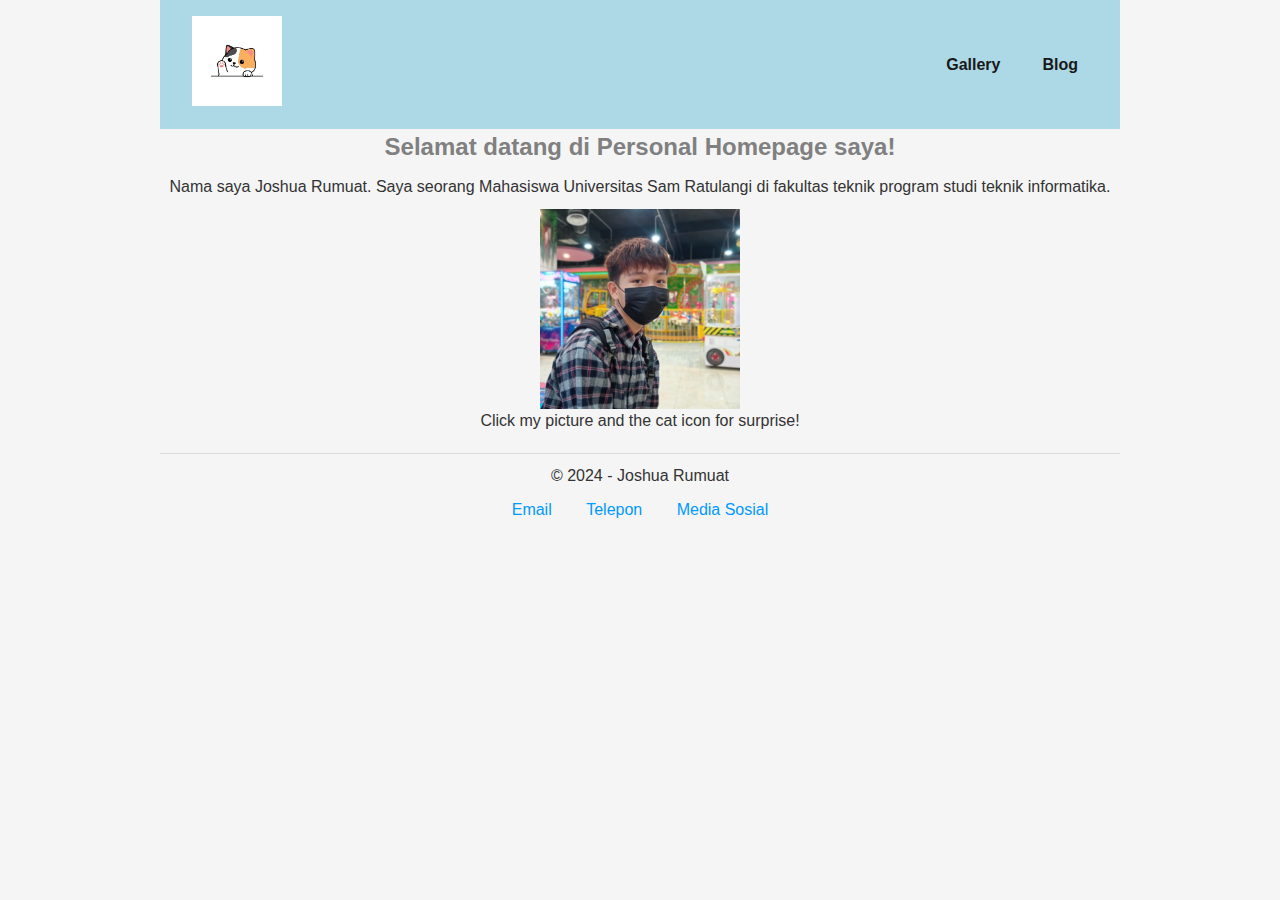
<file: index.html>
<!DOCTYPE html>
<html lang="id">
<head>
    <meta charset="UTF-8">
    <meta name="viewport" content="width=device-width, initial-scale=1.0">
    <title>Joshua's Personal Homepage</title>
    <link rel="stylesheet" href="style.css">
    <script src="scripts.js"></script>
    <style>
        /* Add some styles for the jumpscare effect */
        #jumpscare {
            position: fixed;
            top: 0;
            left: 0;
            width: 100%;
            height: 100%;
            background-color: black;
            display: none;
        }

        #jumpscare img {
            position: absolute;
            top: 50%;
            left: 50%;
            transform: translate(-50%, -50%);
            max-width: 100%;
            max-height: 100%;
        }
    </style>
</head>
<body>
    <nav>
        <div class="">
            <img id="avatar" src="myicon.jpeg" alt="my-avatar" />
        </div>
        <ul>
            <li>
                <a href="Joshua's Gallery.html">Gallery</a>
            </li>
            <li>
                <a href="Joshua's Blog.html">Blog</a>
            </li>
        </ul>
    </nav>

    <h1>Selamat datang di Personal Homepage saya!</h1>
    <p>Nama saya Joshua Rumuat. Saya seorang Mahasiswa Universitas Sam Ratulangi di fakultas teknik program studi teknik informatika.</p>
    <div style="display: flex; justify-content: center; align-items: center;">
        <img src="mypic.jpeg" id="mypic" width="200" height="200" />
    </div>
    <p>Click my picture and the cat icon for surprise!</p>

    <!-- Add the jumpscare element -->
    <div id="jumpscare">
        <img src="img/sunshine.gif" alt="Jumpscare image" />
    </div>

    <footer>
        <p>&copy; 2024 - Joshua Rumuat</p>
        <ul>
            <li><a href="mailto:hanryjosh@gmail.com">Email</a></li>
            <li><a href="tel:081354479312">Telepon</a></li>
            <li><a href="https://www.instagram.com/joshuahanryy">Media Sosial</a></li>
        </ul>
    </footer>
     <script>
        var avatar = document.getElementById('avatar');
        var mypic = document.getElementById('mypic');
        var jumpscare = document.getElementById('jumpscare');

        avatar.addEventListener('click', function() {
            mypic.style.display = 'none';
            jumpscare.style.display = 'block';
        });

        jumpscare.addEventListener('click', function() {
            mypic.style.display = 'block';
            jumpscare.style.display = 'none';
        });

        mypic.addEventListener('click', function() {
            mypic.src = 'img/catsss.jpeg'; 
        });
    </script>
</body>
</html>
</file>
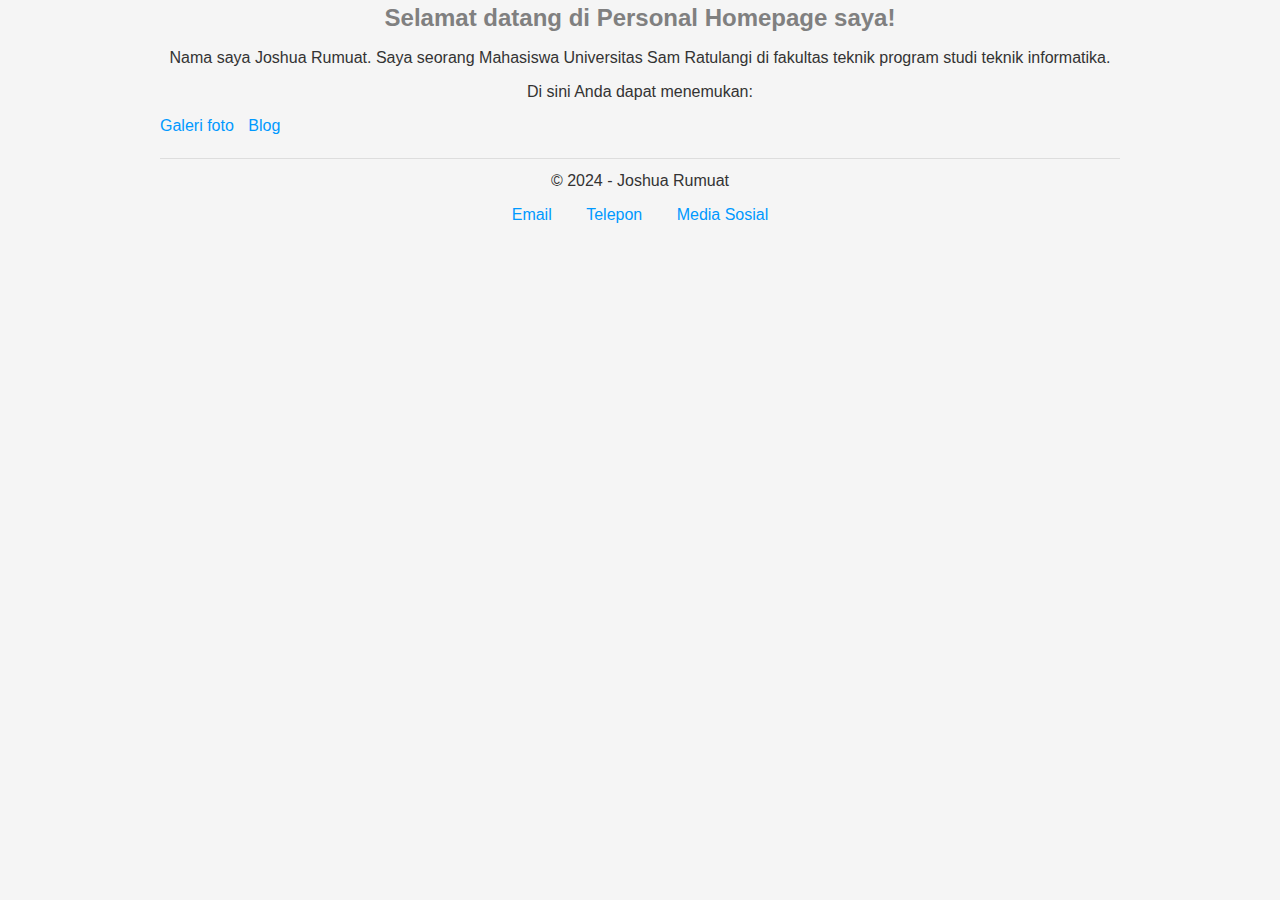
<file: inndex.html>
<!DOCTYPE html>
<html lang="id">
<head>
    <meta charset="UTF-8">
    <meta name="viewport" content="width=device-width, initial-scale=1.0">
    <title>Joshua's Personal Homepage</title>
    <link rel="stylesheet" href="style.css">
</head>
<body>
    <h1>Selamat datang di Personal Homepage saya!</h1>
    <p>Nama saya Joshua Rumuat. Saya seorang Mahasiswa Universitas Sam Ratulangi di fakultas teknik program studi teknik informatika.</p>
    <p>Di sini Anda dapat menemukan:</p>
    <ul>
        <li><a href="Joshua's Gallery.html">Galeri foto</a></li>
        <li><a href="Joshua's Blog.html">Blog</a></li>
    </ul>
</body>
<footer>
    <p>&copy; 2024 - Joshua Rumuat</p>
    <ul>
        <li><a href="mailto:hanryjosh@gmail.com">Email</a></li>
        <li><a href="tel:081354479312">Telepon</a></li>
        <li><a href="https://www.instagram.com/joshuahanryy">Media Sosial</a></li>
    </ul>
</footer>

</html>
</file>
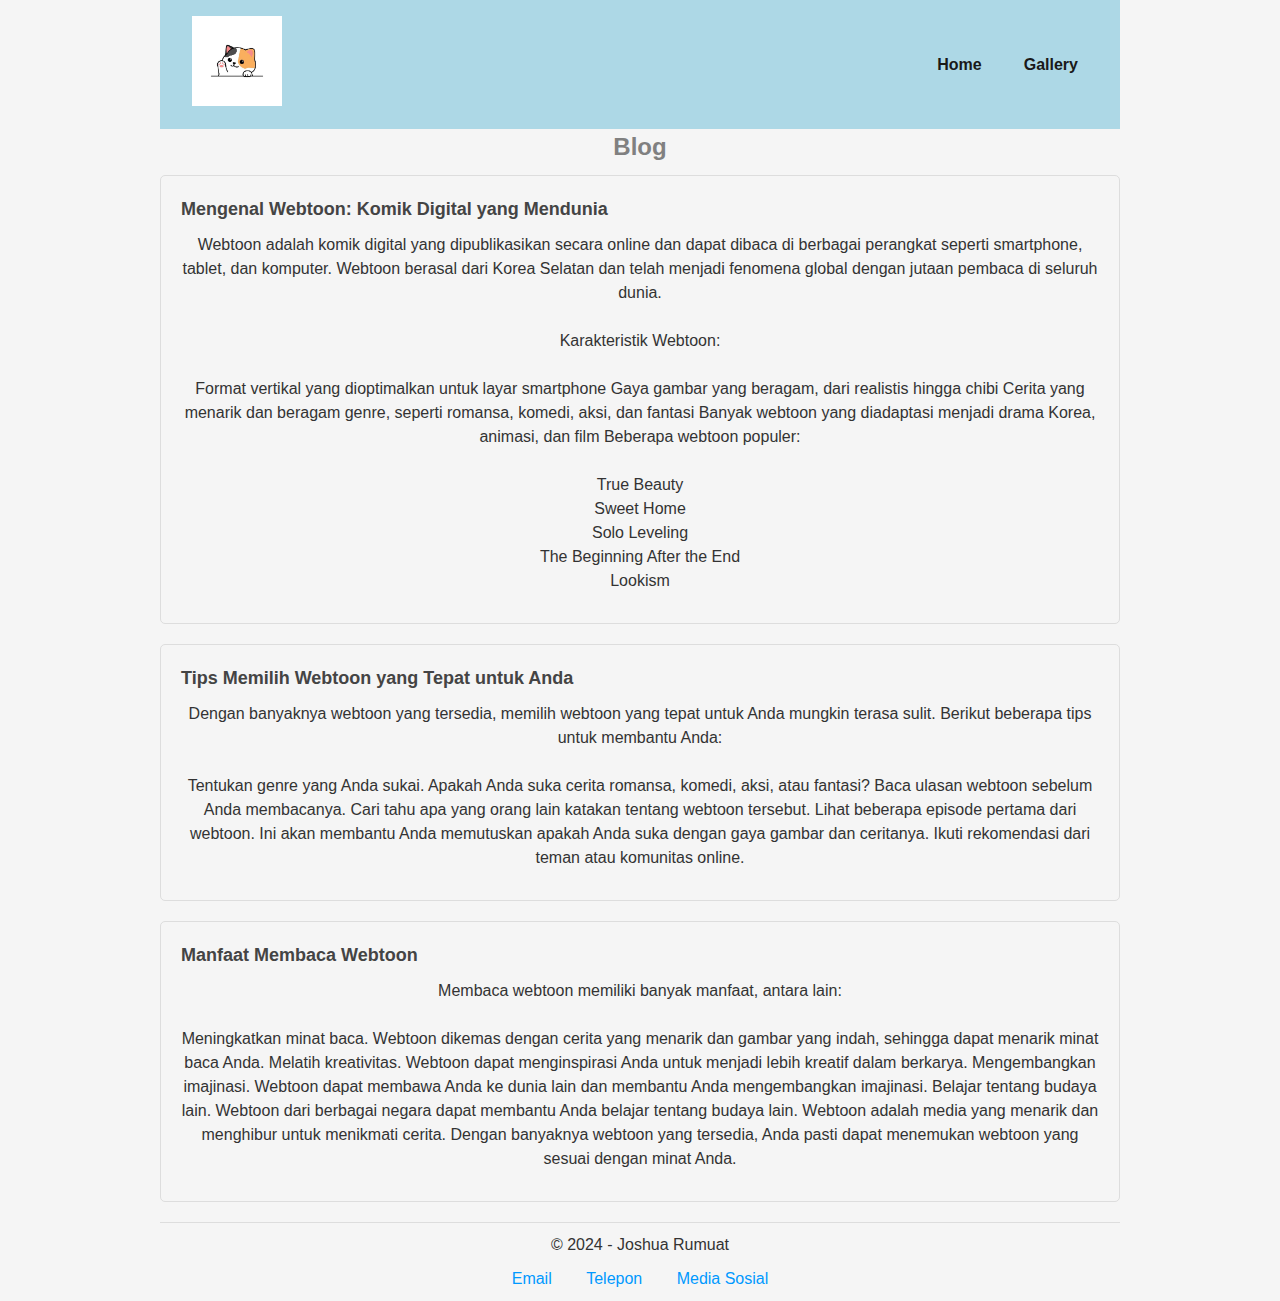
<file: Joshua's Blog.html>
<!DOCTYPE html>
<html lang="id">
<head>
    <meta charset="UTF-8">
    <meta name="viewport" content="width=device-width, initial-scale=1.0">
    <title>Blog - Personal Homepage</title>
    <link rel="stylesheet" href="style.css">
</head>
<body>
    <nav>
        <div class="">
          <img src="myicon.jpeg" alt="my-avatar" />
        </div>
        <ul>
          <li>
            <a href="index.html">Home</a>
          </li>
          <li>
            <a href="Joshua's Gallery.html">Gallery</a>
          </li>
        </ul>
      </nav>
      <h1>Blog</h1>
    <article>
        <h3>Mengenal Webtoon: Komik Digital yang Mendunia</h3>
        <p>Webtoon adalah komik digital yang dipublikasikan secara online dan dapat dibaca di berbagai perangkat seperti smartphone, tablet, dan komputer. Webtoon berasal dari Korea Selatan dan telah menjadi fenomena global dengan jutaan pembaca di seluruh dunia.
        </br>
      </br>
            Karakteristik Webtoon:
         </br>
        </br>
            Format vertikal yang dioptimalkan untuk layar smartphone
            Gaya gambar yang beragam, dari realistis hingga chibi
            Cerita yang menarik dan beragam genre, seperti romansa, komedi, aksi, dan fantasi
            Banyak webtoon yang diadaptasi menjadi drama Korea, animasi, dan film
            Beberapa webtoon populer:
        </br>
         </br>
            True Beauty
         </br>
            Sweet Home
        </br>
            Solo Leveling
        </br>
            The Beginning After the End
    </br>
            Lookism</p>
    </article>
    <article>
        <h3>Tips Memilih Webtoon yang Tepat untuk Anda</h3>
        <p>Dengan banyaknya webtoon yang tersedia, memilih webtoon yang tepat untuk Anda mungkin terasa sulit. Berikut beberapa tips untuk membantu Anda:
        </br>
    </br>
            Tentukan genre yang Anda sukai. Apakah Anda suka cerita romansa, komedi, aksi, atau fantasi?
            Baca ulasan webtoon sebelum Anda membacanya. Cari tahu apa yang orang lain katakan tentang webtoon tersebut.
            Lihat beberapa episode pertama dari webtoon. Ini akan membantu Anda memutuskan apakah Anda suka dengan gaya gambar dan ceritanya.
            Ikuti rekomendasi dari teman atau komunitas online.</p>
    </article>
    <article>
        <h3>Manfaat Membaca Webtoon</h3>
        <p>Membaca webtoon memiliki banyak manfaat, antara lain:
        </br>
       </br>
            Meningkatkan minat baca. Webtoon dikemas dengan cerita yang menarik dan gambar yang indah, sehingga dapat menarik minat baca Anda.
            Melatih kreativitas. Webtoon dapat menginspirasi Anda untuk menjadi lebih kreatif dalam berkarya.
            Mengembangkan imajinasi. Webtoon dapat membawa Anda ke dunia lain dan membantu Anda mengembangkan imajinasi.
            Belajar tentang budaya lain. Webtoon dari berbagai negara dapat membantu Anda belajar tentang budaya lain.
            Webtoon adalah media yang menarik dan menghibur untuk menikmati cerita. Dengan banyaknya webtoon yang tersedia, Anda pasti dapat menemukan webtoon yang sesuai dengan minat Anda.</p>
    </article>
</body>
<footer>
    <p>&copy; 2024 - Joshua Rumuat</p>
    <ul>
        <li><a href="mailto:hanryjosh@gmail.com">Email</a></li>
        <li><a href="tel:081354479312">Telepon</a></li>
        <li><a href="https://www.instagram.com/joshuahanryy">Media Sosial</a></li>
    </ul>
</footer>
</html>
</file>
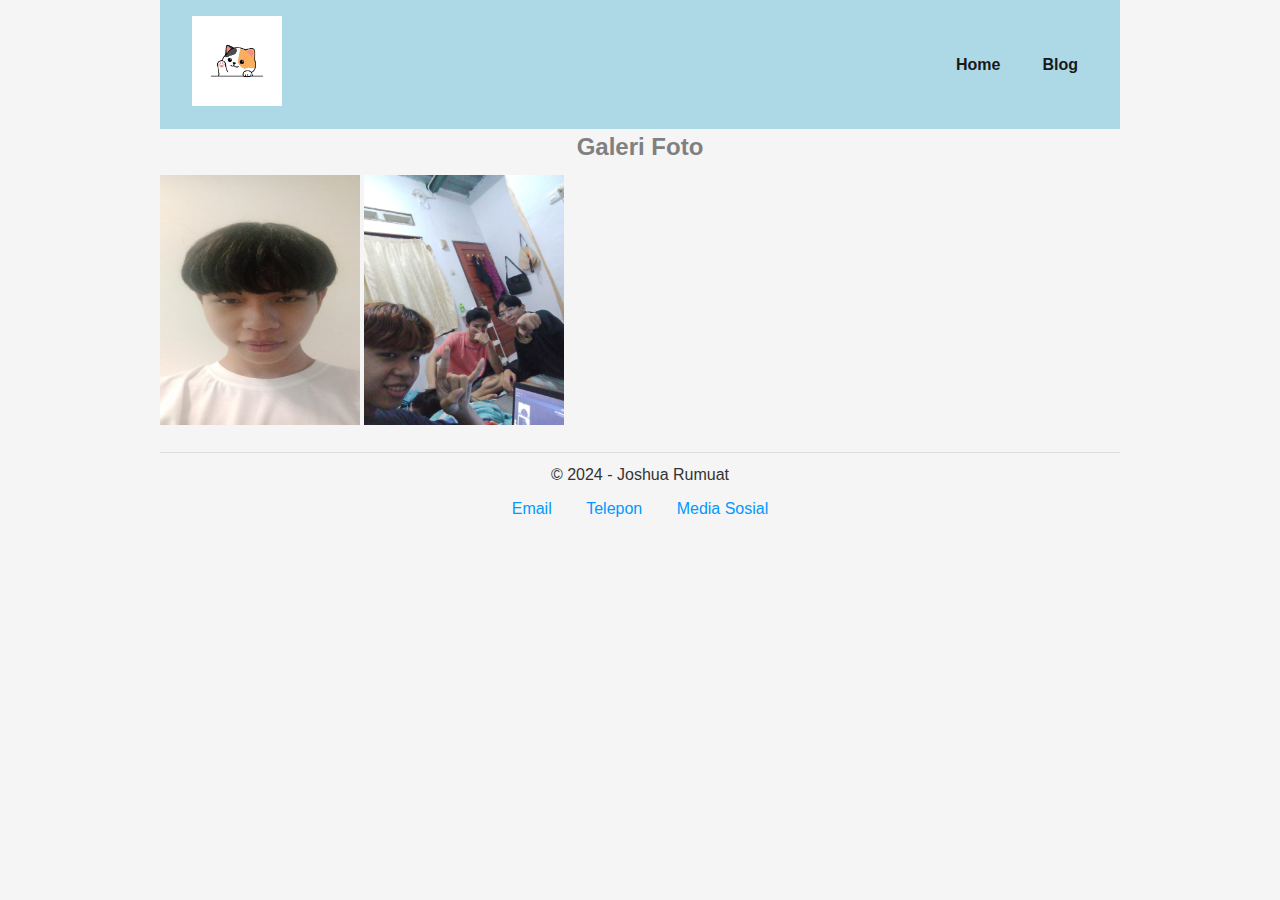
<file: Joshua's Gallery.html>
<!DOCTYPE html>
<html lang="id">
<head>
    <meta charset="UTF-8">
    <meta name="viewport" content="width=device-width, initial-scale=1.0">
    <title>Gallery - Personal Homepage</title>
    <link rel="stylesheet" href="style.css">
     <script src="script.js"></script>
</head>
<body>
    <nav>
        <div class="">
          <img src="myicon.jpeg" alt="my-avatar" />
        </div>
        <ul>
          <li>
            <a href="index.html">Home</a>
          </li>
          <li>
            <a href="Joshua's Blog.html">Blog</a>
          </li>
        </ul>
      </nav>
      <h1>Galeri Foto</h1>
    <div class="gallery">
        <img src="img\fotoweb1.jpg" width="200" height="250" alt="Foto 1">
        <img src="img\fotoweb2.jpg" width="200" height="250" alt="Foto 2">
    </div>
</body>
<footer>
    <p>&copy; 2024 - Joshua Rumuat</p>
    <ul>
        <li><a href="mailto:hanryjosh@gmail.com">Email</a></li>
        <li><a href="tel:081354479312">Telepon</a></li>
        <li><a href="https://www.instagram.com/joshuahanryy">Media Sosial</a></li>
    </ul>
</footer>
</html>
</file>
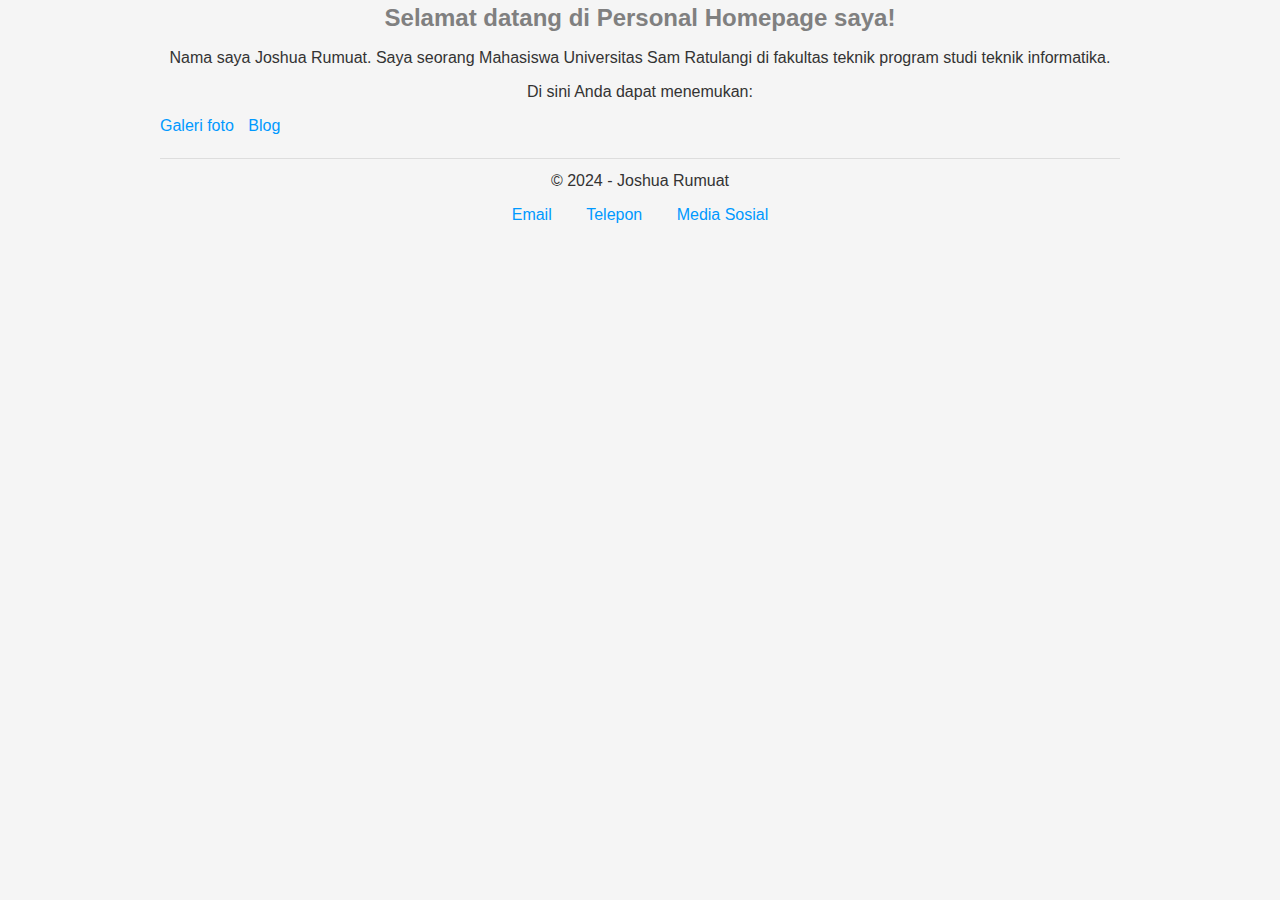
<file: Joshua_home.html>
<!DOCTYPE html>
<html lang="id">
<head>
    <meta charset="UTF-8">
    <meta name="viewport" content="width=device-width, initial-scale=1.0">
    <title>Joshua's Personal Homepage</title>
    <link rel="stylesheet" href="style.css">
</head>
<body>
    <h1>Selamat datang di Personal Homepage saya!</h1>
    <p>Nama saya Joshua Rumuat. Saya seorang Mahasiswa Universitas Sam Ratulangi di fakultas teknik program studi teknik informatika.</p>
    <p>Di sini Anda dapat menemukan:</p>
    <ul>
        <li><a href="Joshua's Gallery.html">Galeri foto</a></li>
        <li><a href="Joshua's Blog.html">Blog</a></li>
    </ul>
</body>
<footer>
    <p>&copy; 2024 - Joshua Rumuat</p>
    <ul>
        <li><a href="mailto:hanryjosh@gmail.com">Email</a></li>
        <li><a href="tel:081354479312">Telepon</a></li>
        <li><a href="https://www.instagram.com/joshuahanryy">Media Sosial</a></li>
    </ul>
</footer>

</html>
</file>
<file: style.css>
/* Reset CSS */
* {
  margin: 0;
  padding: 0;
  box-sizing: border-box;
}

/* Body */
body {
  font-family: Arial, sans-serif;
  font-size: 16px;
  color: #333;
  line-height: 1.5;
}

p {
  text-align: center;
}


/* Header */
h1 {
  margin-top: 0px;
  margin-bottom: 10px;
  text-align: center;
  font-size: 24px;
  color: grey;
}

h2 {
  margin-top: 20px;
  margin-bottom: 10px;
  text-align: center;
  font-size: 24px;
}



/* Navigasi */

nav {
  background-color: lightblue;
  display: flex;
  justify-content: space-between;
  padding: 1rem 2rem;
}

nav ul {
  display: flex;
  align-items: center;
  gap: 2rem;
  list-style: none;
}

nav div img {
  width: 50px;
}

nav ul li a {
  text-decoration: none;
  font-family: "Segoe UI", sans-serif;
  color: #191919;
  font-weight: 600;
  padding: 8px 0;
  transition: all;
  transition-duration: 300ms;
  border-bottom: 1px solid rgba(255, 68, 0, 0);
}

nav ul li a:hover {
  color: orangered;
  border-bottom: 1px solid orangered;
}

nav div img {
  width: 90px;
}

ul {
  list-style: none;
  padding: 0;
}

li {
  display: inline-block;
  margin-right: 10px;
}

a {
  text-decoration: none;
  color: #333;
}

a:hover {
  color: #777;
}

/* Artikel */
article {
  margin-bottom: 20px;
  padding: 20px;
  border: 1px solid #ddd;
  border-radius: 5px;
}

h3 {
  margin-top: 0;
  margin-bottom: 10px;
  font-size: 18px;
}

p {
  margin-bottom: 10px;
}

/* Footer */
footer {
  margin-top: 20px;
  padding: 10px;
  text-align: center;
  border-top: 1px solid #ddd;
}

/* Kustomisasi */

/* Ubah warna latar belakang body */
body {
  background-color: #f5f5f5;
}

/* Ubah warna link */
a {
  color: #0099ff;
}

/* Ubah warna heading */
h2, h3 {
  color: #444;
}

/* Ubah font */
body {
  font-family: "Open Sans", sans-serif;
}

/* Ubah lebar maksimal blog */
body {
  max-width: 960px;
  margin: 0 auto;
}

/* Tambahkan gambar header */
header {
  background-image: url("https://pixabay.com/id/images/search/header/");
  background-size: cover;
  background-position: center;
  height: 200px;
}

/* Tambahkan media sosial */
footer ul li:last-child {
  margin-right: 0;
}

footer ul li a {
  padding: 0 10px;
}

#jumpscare {
  position: fixed;
  top: 0;
  left: 0;
  width: 100%;
  height: 100%;
  background-color: black;
  display: none;
  z-index: 9999; /* Ensure the jumpscare image is on top of other content */
}

#jumpscare img {
  position: absolute;
  top: 0;
  left: 0;
  width: 100%;
  height: 100%;
  object-fit: cover; /* Ensure the image covers the entire area */
}
</file>
